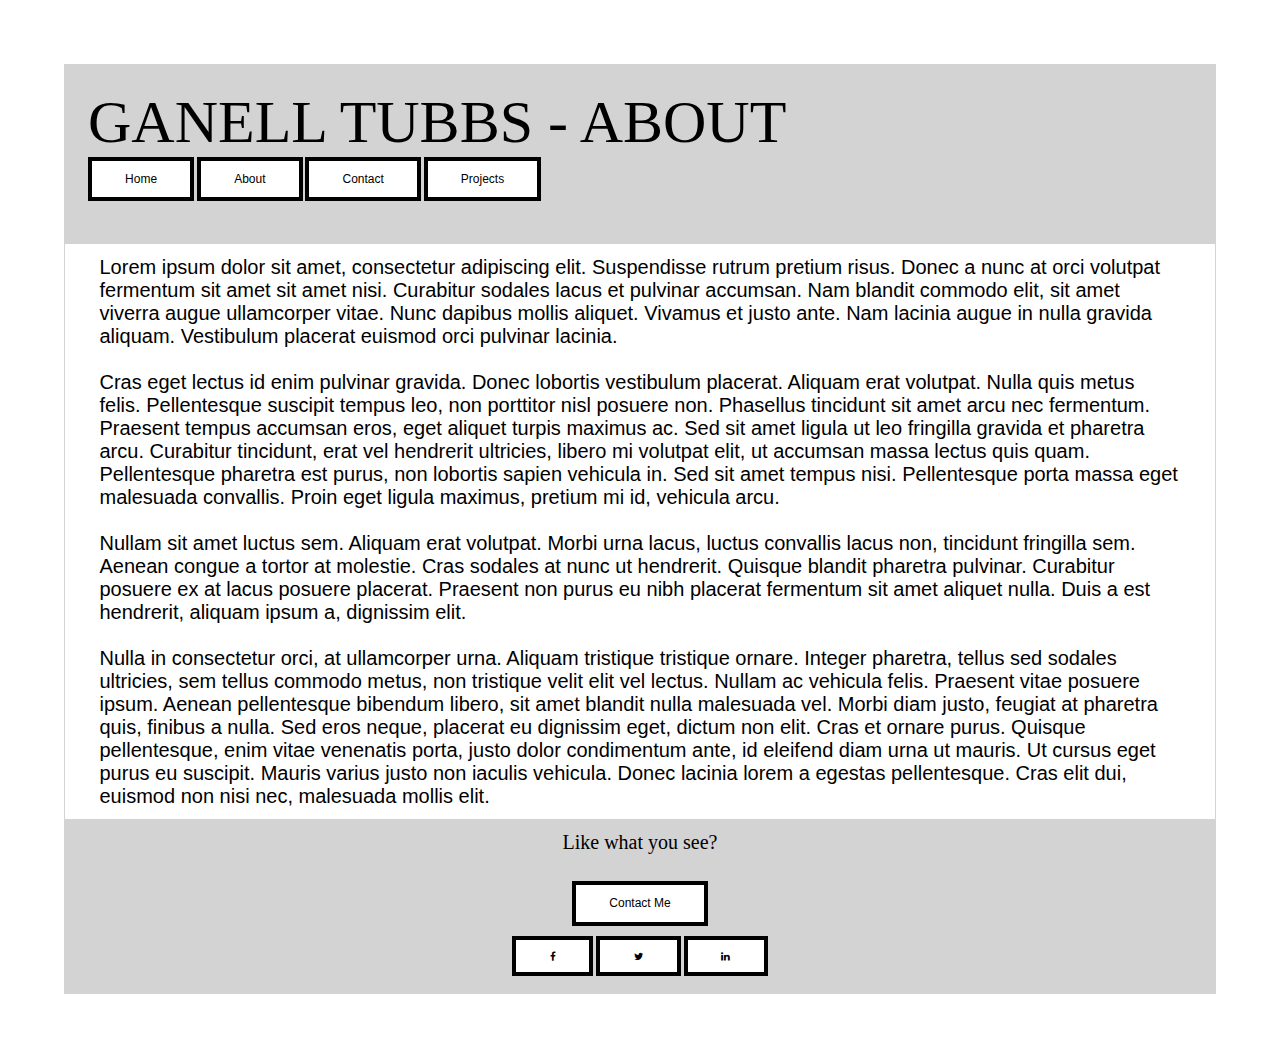
<file: about.html>
<!DOCTYPE html>
<html lang="en">
<head>
    <meta charset="UTF-8">
    <meta name="viewport" content="width=device-width, initial-scale=1.0">
    <link rel="stylesheet" type="text/css" href="stylesheet.css" media="screen"/>
    <link rel="stylesheet" href="https://cdnjs.cloudflare.com/ajax/libs/font-awesome/4.7.0/css/font-awesome.min.css">
    <title>Ganell Tubbs</title>
</head>
<body>

<div class="outline">
<div class="head">
    <h1>GANELL TUBBS - ABOUT</h1>
    <header>
    <nav>
      <a href="/index.html">Home</a>
      <a href="/about.html">About</a>
      <a href="/contact.html">Contact</a>
      <a href="/projects.html">Projects</a>
    </nav>
    </header>
</div>
    
    <section class="abtpage">
    <p>Lorem ipsum dolor sit amet, consectetur adipiscing elit. Suspendisse rutrum pretium risus. Donec a nunc at orci volutpat fermentum sit amet sit amet nisi. Curabitur sodales lacus et pulvinar accumsan. Nam blandit commodo elit, sit amet viverra augue ullamcorper vitae. Nunc dapibus mollis aliquet. Vivamus et justo ante. Nam lacinia augue in nulla gravida aliquam. Vestibulum placerat euismod orci pulvinar lacinia.</p>

<p>Cras eget lectus id enim pulvinar gravida. Donec lobortis vestibulum placerat. Aliquam erat volutpat. Nulla quis metus felis. Pellentesque suscipit tempus leo, non porttitor nisl posuere non. Phasellus tincidunt sit amet arcu nec fermentum. Praesent tempus accumsan eros, eget aliquet turpis maximus ac. Sed sit amet ligula ut leo fringilla gravida et pharetra arcu. Curabitur tincidunt, erat vel hendrerit ultricies, libero mi volutpat elit, ut accumsan massa lectus quis quam. Pellentesque pharetra est purus, non lobortis sapien vehicula in. Sed sit amet tempus nisi. Pellentesque porta massa eget malesuada convallis. Proin eget ligula maximus, pretium mi id, vehicula arcu.</p>

<p>Nullam sit amet luctus sem. Aliquam erat volutpat. Morbi urna lacus, luctus convallis lacus non, tincidunt fringilla sem. Aenean congue a tortor at molestie. Cras sodales at nunc ut hendrerit. Quisque blandit pharetra pulvinar. Curabitur posuere ex at lacus posuere placerat. Praesent non purus eu nibh placerat fermentum sit amet aliquet nulla. Duis a est hendrerit, aliquam ipsum a, dignissim elit.</p>

<p>Nulla in consectetur orci, at ullamcorper urna. Aliquam tristique tristique ornare. Integer pharetra, tellus sed sodales ultricies, sem tellus commodo metus, non tristique velit elit vel lectus. Nullam ac vehicula felis. Praesent vitae posuere ipsum. Aenean pellentesque bibendum libero, sit amet blandit nulla malesuada vel. Morbi diam justo, feugiat at pharetra quis, finibus a nulla. Sed eros neque, placerat eu dignissim eget, dictum non elit. Cras et ornare purus. Quisque pellentesque, enim vitae venenatis porta, justo dolor condimentum ante, id eleifend diam urna ut mauris. Ut cursus eget purus eu suscipit. Mauris varius justo non iaculis vehicula. Donec lacinia lorem a egestas pellentesque. Cras elit dui, euismod non nisi nec, malesuada mollis elit.</p>
</section>


<footer>
    <h3>Like what you see?</h3>
    <center><a href="#">Contact Me</a>
    <p><a href="#" class="fa fa-facebook"></a>
<a href="#" class="fa fa-twitter"></a>
<a href="#" class="fa fa-linkedin"></a></p>
</center>
</footer>
</div>
</body>
</html>
</file>
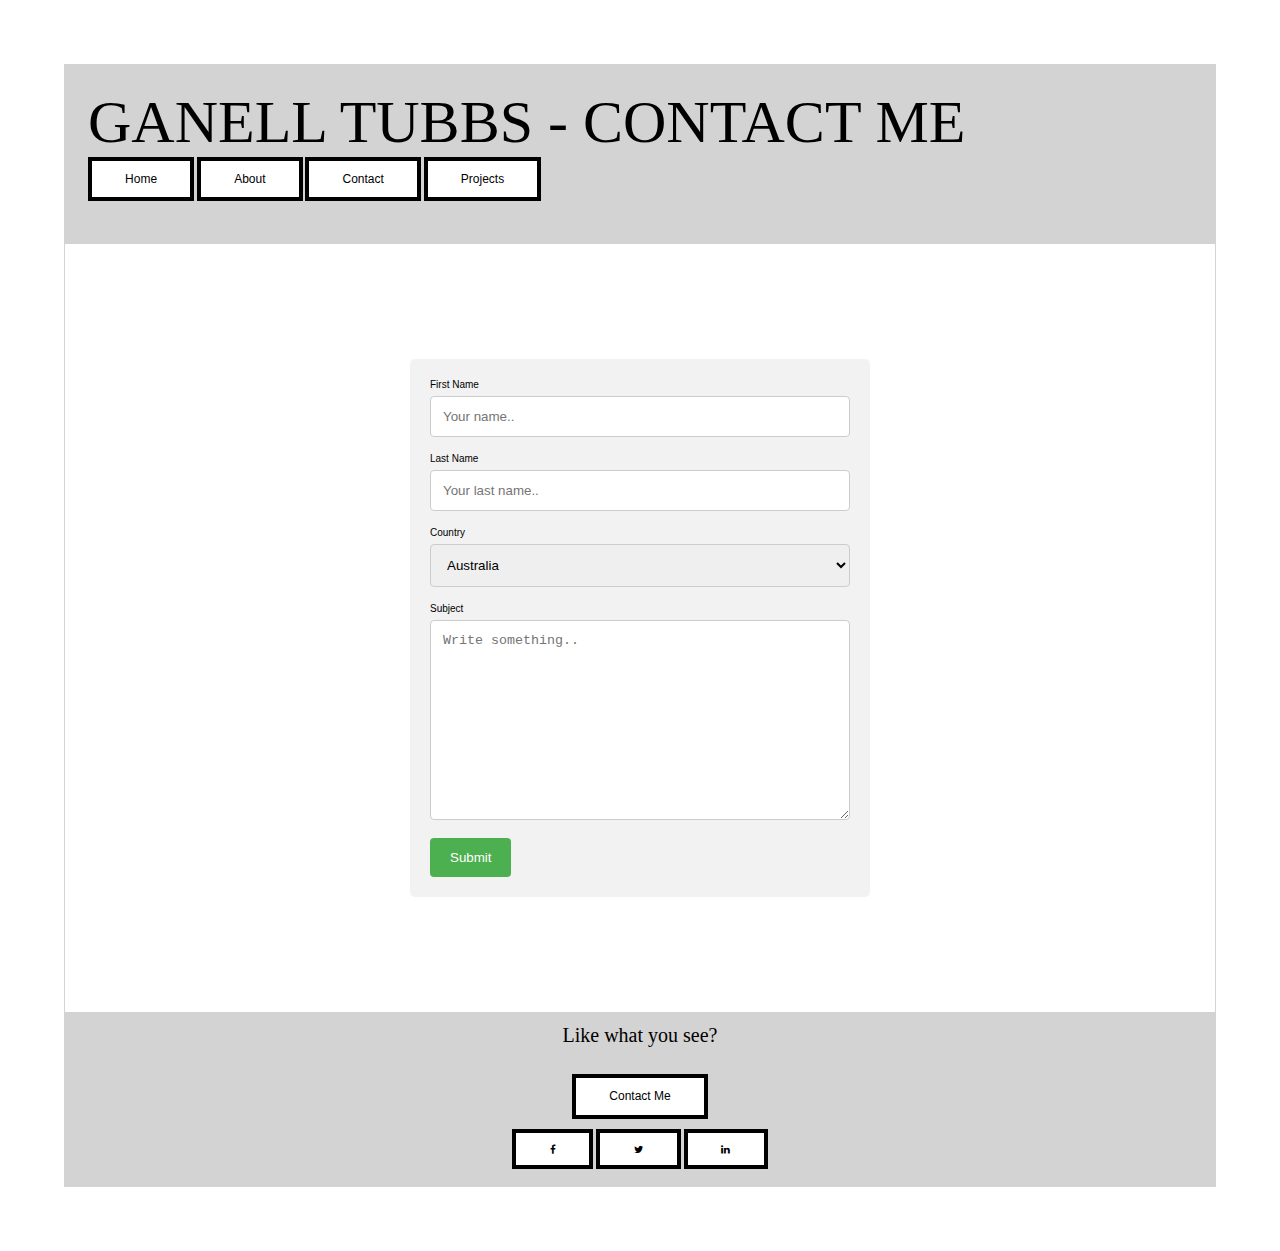
<file: contact.html>
<!DOCTYPE html>
<html lang="en">
<head>
    <meta charset="UTF-8">
    <meta name="viewport" content="width=device-width, initial-scale=1.0">
    <link rel="stylesheet" type="text/css" href="stylesheet.css" media="screen"/>
    <link rel="stylesheet" href="https://cdnjs.cloudflare.com/ajax/libs/font-awesome/4.7.0/css/font-awesome.min.css">
    <title>Ganell Tubbs - CONTACT ME</title>
</head>
<!DOCTYPE html>
<html lang="en">
<head>
    <meta charset="UTF-8">
    <meta name="viewport" content="width=device-width, initial-scale=1.0">
    <link rel="stylesheet" type="text/css" href="stylesheet.css" media="screen"/>
    <link rel="stylesheet" href="https://cdnjs.cloudflare.com/ajax/libs/font-awesome/4.7.0/css/font-awesome.min.css">
    <title>Ganell Tubbs - Contact Me</title>
</head>
<body>

<div class="outline">
<div class="head">
    <h1>GANELL TUBBS - CONTACT ME</h1>
    <header>
    <nav>
      <a href="/index.html">Home</a>
      <a href="/about.html">About</a>
      <a href="/contact.html">Contact</a>
      <a href="/projects.html">Projects</a>
    </nav>
    </header>
</div>
    

<div class="container">
  <form action="action_page.php">

    <label for="fname">First Name</label>
    <input type="text" id="fname" name="firstname" placeholder="Your name..">

    <label for="lname">Last Name</label>
    <input type="text" id="lname" name="lastname" placeholder="Your last name..">

    <label for="country">Country</label>
    <select id="country" name="country">
      <option value="australia">Australia</option>
      <option value="canada">Canada</option>
      <option value="usa">USA</option>
    </select>

    <label for="subject">Subject</label>
    <textarea id="subject" name="subject" placeholder="Write something.." style="height:200px"></textarea>

    <input type="submit" value="Submit">

  </form>
</div>
<footer>
    <h3>Like what you see?</h3>
    <center><a href="#">Contact Me</a>
    <p><a href="#" class="fa fa-facebook"></a>
<a href="#" class="fa fa-twitter"></a>
<a href="#" class="fa fa-linkedin"></a></p>
</center>
</footer>
</div>
</body>
</html>
</file>
<file: stylesheet.css>
html, body, div, span, applet, object, iframe,  
h1, h2, h3, h4, h5, h6, p, blockquote, pre,  
a, abbr, acronym, address, big, cite, code,  
del, dfn, em, img, ins, kbd, q, s, samp,  
small, strike, strong, sub, sup, tt, var,  
b, u, i, center,  
dl, dt, dd, ol, ul, li,  
fieldset, form, label, legend,  
table, caption, tbody, tfoot, thead, tr, th, td,  
article, aside, canvas, details, embed,  
figure, figcaption, footer, header, hgroup,  
menu, nav, output, ruby, section, summary,  
time, mark, audio, video {  
margin: 0;  
padding: 0;  
border: 0;  
font-size: 100%;  
font: inherit;  
vertical-align: baseline;  
}

html {
font-family: Arial, Helvetica, sans-serif;
font-size: 62.5%;
margin: 5%;
border: 1px solid lightgray;
}


* { 
box-sizing: border-box;
margin: 0;
padding: 0;
max-width: 100%;
}


.head {
background-color: lightgray;
width: 100%;
padding: 2%;
}

h1 {
font-family: 'Gaegu', cursive;
font-size: 6rem;
margin: 2%, 0%, 4%, 1%;
text-align: left;
}

.head header nav a {
  font-size: 1.2rem;
  margin: 0 0;
  border: 4px solid black;
  padding: 1% 3%;
  display: inline-block;
  color: black;
  text-decoration: none;
  margin-bottom: 20px;
  background: white;
}

.contone {
  display: flex;
}

.contone div {
  margin: 20px;
  width: 90%;
 }

 img.main {
    display: block;
    margin: 0 auto;
    height: 100%;
}


h2 {
padding-top: 5%;
padding-bottom: 5%;
font-size: 5rem;
}

.info a {
  font-size: 1.4rem;
  margin: 0 0;
  border: 4px solid black;
  padding: 2% 4%;
  display: inline-block;
  color: black;
  text-decoration: none;
  margin-bottom: 20px;
  background: white;
}

.info p {
  font-size: 1.6rem;
  text-align: justify;
}

.conttwo > div {
    display: inline-block;
    display: -moz-inline-box;
    *display: inline; /* For IE7 */
    zoom: 1; /* Trigger hasLayout */
    margin-left: 2%;
    width: 32%;
    text-align: center;
    align-items: center;
}

.container > div:first-child {
    margin-left: 0;
}

.conttwo {
  display: flex;
  flex-wrap: wrap;
  height: 100%;
  width: 100%;
  align-items: center;
  justify-content: space-around;
}

.conttwo div {
  width: 100%;
}

.contthree {
  display: flex;
  flex-wrap: wrap;
  height: 100%;
  width: 100%;
  align-items: center;
  justify-content: space-around;
}

.contthree div {
  width: 100%;
}


div.gallery {
  margin: 5px 10px;
  border: 1px solid #ccc;
  /*float: left;*/
  width: 400px;
  
}

div.gallery:hover {
  border: 1px solid #777;
}

div.gallery img {
  width: 100%;
  height: auto;
}

div.desc {
  padding: 15px;
  text-align: center;
  font-size: 1.5rem;
}

footer {
background-color: lightgray;
width: 100%;
padding: 1%;
justify-content: space-around;
}

footer h3  {
font-family: 'Gaegu', cursive;
font-size: 2rem;
margin: 2%, 5%, 4%, 1%;
padding-bottom: 2%;
text-align: center;
}

footer a {
  font-size: 1.2rem;
  border: 4px solid black;
  padding: 1% 3%;
  color: black;
  text-decoration: none;
  background: white;
  text-align: center; 
  display: inline-block; 
  margin: 5px auto;
}

  
.abtpage p{
  font-size: 2rem;
  padding: 1% 3%;
  text-decoration: none;
}

/* Style inputs with type="text", select elements and textareas */
input[type=text], select, textarea {
  width: 100%; /* Full width */
  padding: 12px; /* Some padding */ 
  border: 1px solid #ccc; /* Gray border */
  border-radius: 4px; /* Rounded borders */
  box-sizing: border-box; /* Make sure that padding and width stays in place */
  margin-top: 6px; /* Add a top margin */
  margin-bottom: 16px; /* Bottom margin */
  resize: vertical /* Allow the user to vertically resize the textarea (not horizontally) */
}

/* Style the submit button with a specific background color etc */
input[type=submit] {
  background-color: #4CAF50;
  color: white;
  padding: 12px 20px;
  border: none;
  border-radius: 4px;
  cursor: pointer;
}

/* When moving the mouse over the submit button, add a darker green color */
input[type=submit]:hover {
  background-color: #45a049;
}

/* Add a background color and some padding around the form */
.container {
  border-radius: 5px;
  background-color: #f2f2f2;
  padding: 20px;
  margin:  10% 30% 10%;
}

/* --- responsive design max width 500px---*/

@media(max-width:500px) {
/** header changes */
    h1 {
      font-size: 4rem;
      text-align:center;
    }

    .head header nav a {
      display: flex;
      flex-direction: column;
      width: 20%;
      margin: 5px auto;
      text-align: center;
    }

    .head {
      background-color: white;
    }

/** container one changes */

    .contone div {
      margin: 0 auto;
      align-items: center;
    }

    .contone {
      flex-direction: column;
    }

    h2 {
      font-size: 3rem;
      text-align: center;
    }

    .info a {
      margin: 0 auto 5px;
      border: 4px solid black;
      padding: 2% auto;
      display: block;
      text-align: center;
      width: 30% 
    }

    /*-- gallery changes -- */

    .conttwo > div {
    text-align: center;
    align-items: center;
    }

    .conttwo {
      display: flex;
      height: 100%;
      width: 100%;
      align-items: center;
      justify-content: space-around;
    }

    .conttwo div {
      width: 40%;
    } 

    .contthree > div {
      text-align: center;
      align-items: center;
    }

    .contthree {
      display: flex;
      height: 100%;
      width: 100%;
      align-items: center;
      justify-content: space-around;
    }

    .contthree div {
      width: 40%;
    } 
    /* ------ no footer changes---*/
}

    /* --- responsive design max width 800px---*/

@media(max-width: 800px) {
/** header changes */
    h1 {
      font-size: 5rem;
      text-align:center;
    }

    .head header nav a {
      display: flex;
      flex-direction: column;
      width: 20%;
      margin: 5px auto;
      text-align: center;
    }

    .head {
      background-color: white;
    }

/* * container one changes */

    .contone div {
      margin: 0 auto;
      align-items: center;
    }

    .contone {
      flex-direction: column;
    }

    h2 {
      font-size: 3rem;
      text-align: center;
    }

    .info a {
      margin: 0 auto 5px;
      border: 4px solid black;
      padding: 2% auto;
      display: block;
      text-align: center;
      width: 30% 
    }

    /*-- gallery changes -- */

     .conttwo > div {
    text-align: center;
    align-items: center;
    }

    .conttwo {
      display: flex;
      height: 100%;
      width: 100%;
      align-items: center;
      justify-content: space-around;
    }

    .conttwo div {
      width: 40%;
    } 

    .contthree > div {
      text-align: center;
      align-items: center;
    }

    .contthree {
      display: flex;
      height: 100%;
      width: 100%;
      align-items: center;
      justify-content: space-around;
    }

    .contthree div {
      width: 40%; 
    } 
    /* ------ no footer changes---*/
}
</file>
